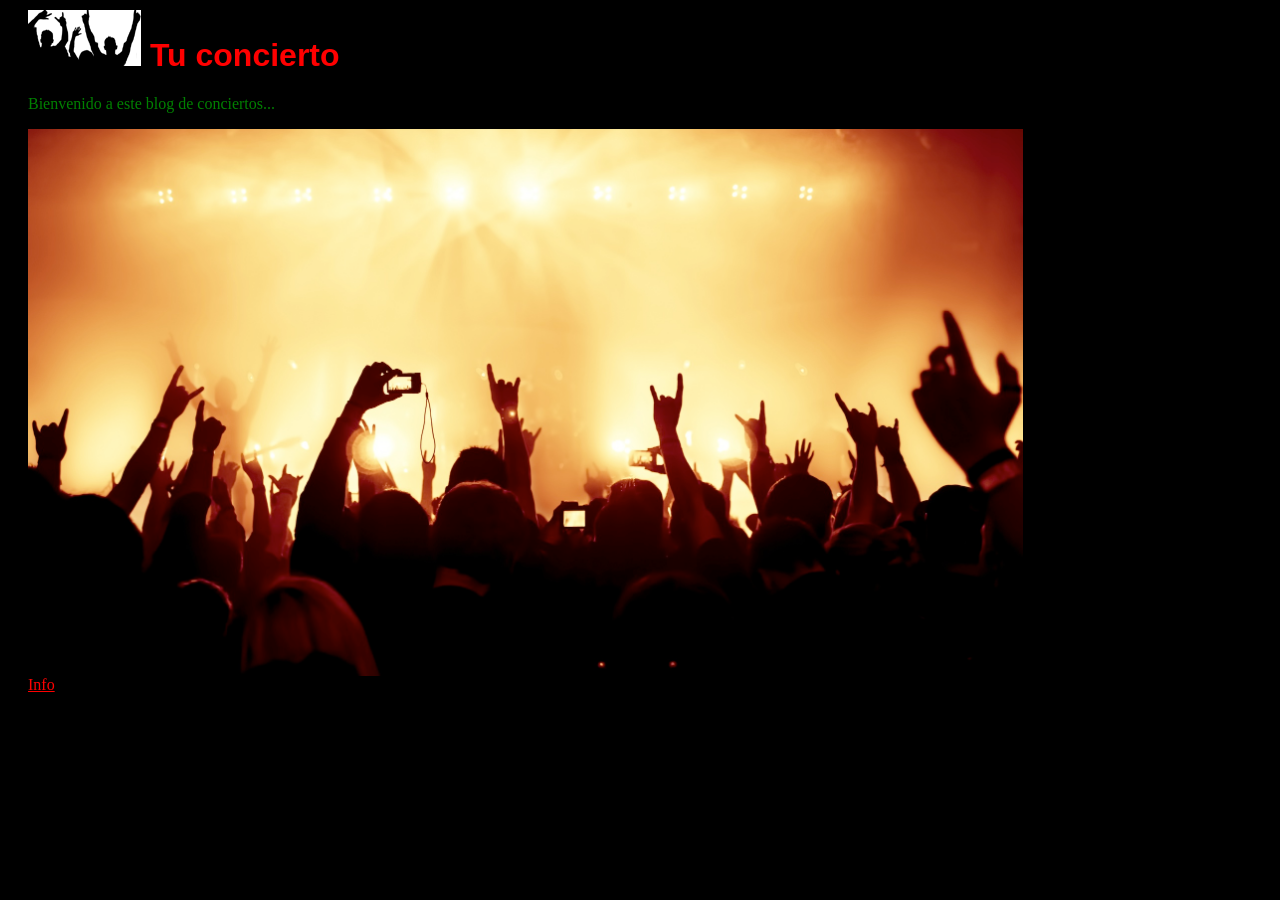
<file: tarea 3/index.html>
<html>
	<head>
		<title>HTML Base</title>
		<link rel="stylesheet" href="style.css">
	</head>
	<body>
		<div>
			<h1><img src="images/concert_logo.png" alt="Logo" style="background-color: white"> Tu concierto</h1>
			<p>
				Bienvenido a este blog de conciertos...
			</p>
			<img src="images/concert.jpg" alt="Concierto" style="width: 80%">

			<br>
			<a href="mailto:info@tuconcierto.com">Info</a>
		</div>
	</body>
</html>
</file>
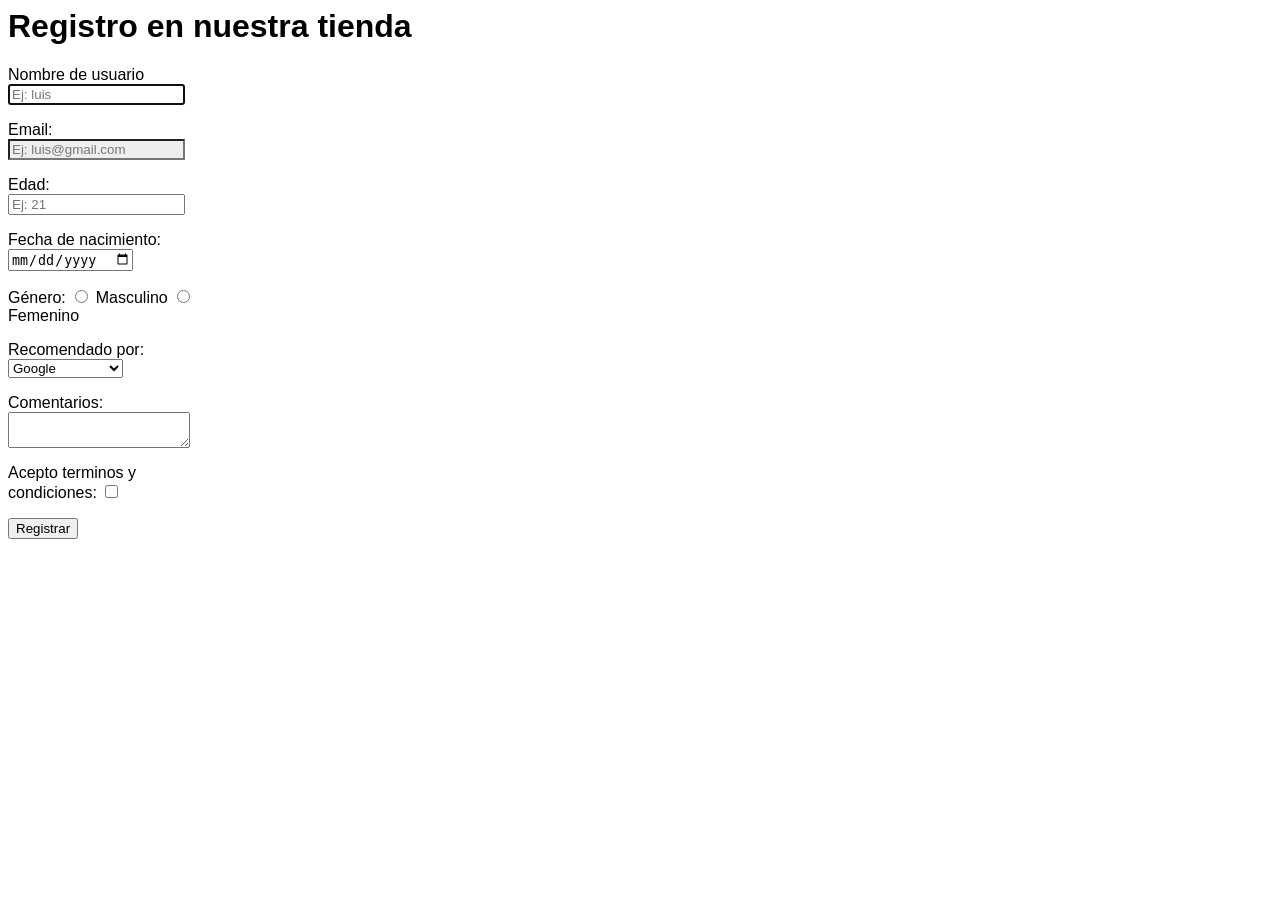
<file: tarea 4/index.html>
<html>
<head>
	<title>HTML Base</title>
	<link rel="stylesheet" href="css/style.css">
</head>
<body>
<h1>Registro en nuestra tienda</h1>
<form action="">
	<p>
		<label for="username">Nombre de usuario</label>

		<input type="text" name="username" placeholder="Ej: luis" autofocus required>
	</p>
	<p>
		<label for="email">Email: </label>

		<input type="email" name="email" placeholder="Ej: luis@gmail.com" required>
	</p>
	<p>
		<label for="age">Edad: </label>

		<input type="number" name="age" placeholder="Ej: 21" required>
	</p>
	<p>
		<label for="dob">Fecha de nacimiento: </label>

		<input type="date" name="dob" placeholder="Ej: 21" >
	</p>
	<p>
		<label for="genre">G&eacute;nero: </label>

		<input type="radio" name="genre"> Masculino

		<input type="radio" name="genre"> Femenino
	</p>
	<p>
		<label for="recommend">Recomendado por: </label>

		<select name="recommend">
			<option value="1">Google</option>
			<option value="1">Amigo</option>
			<option value="1">Redes Sociales</option>
		</select>
	</p>
	<p>
		<label for="comment">Comentarios: </label>

		<textarea name="comment" id=""></textarea>
	</p>

	<p>
		<label for="accept">Acepto terminos y condiciones: </label>

		<input type="checkbox" name="accept">
	</p>

	<p>
		<input type="submit" value="Registrar">
	</p>
</form>

</body>
</html>
</file>
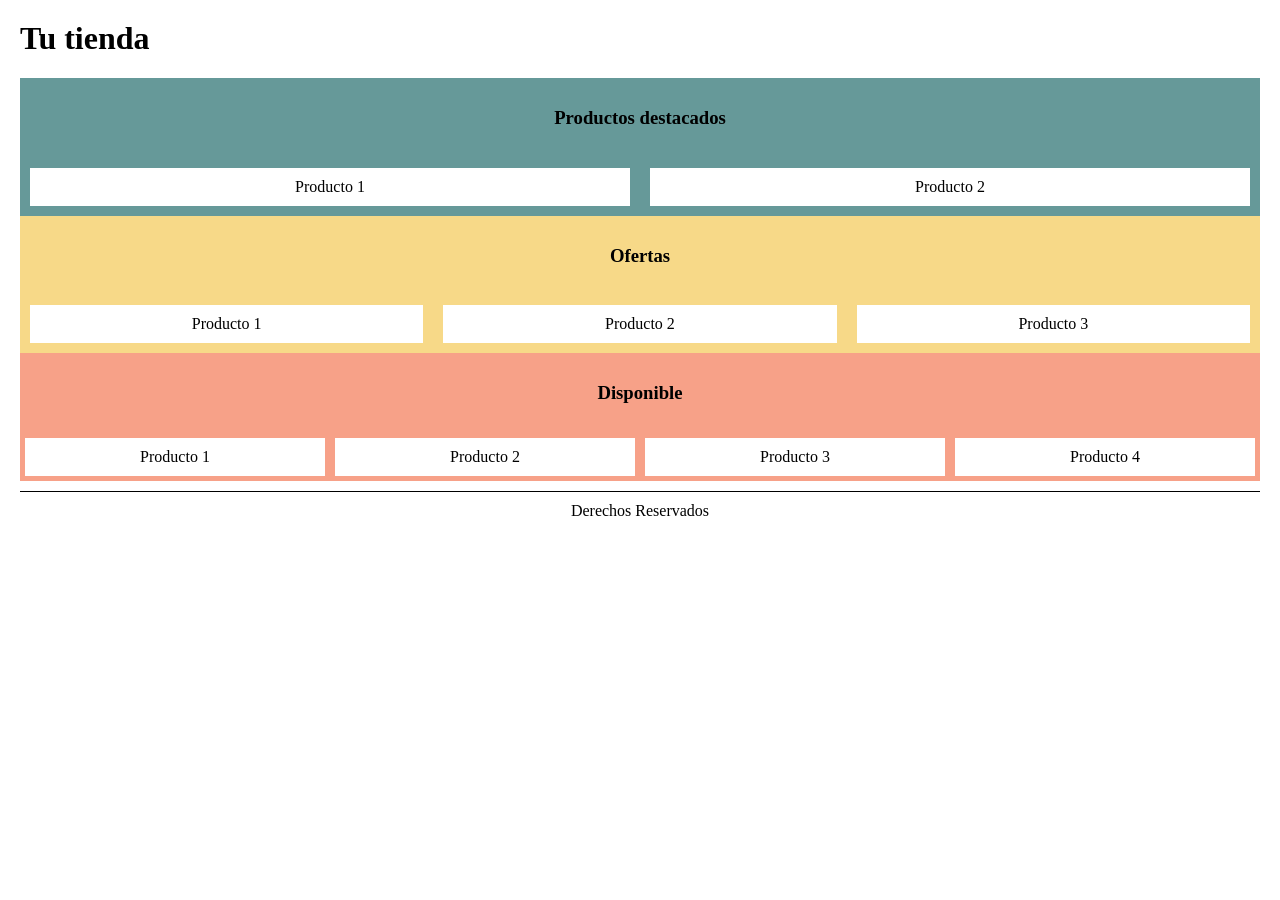
<file: tarea 5/1/index.html>
<html>
<head>
	<title>Tienda</title>
	<link rel="stylesheet" href="css/estilos.css">
</head>
<body>
<header>
	<h1>
		Tu tienda
	</h1>
</header>
<section id="contenido">
	<section id="destacados">
		<h1>Productos destacados</h1>
		<div class="contenedor">
			<div>
				Producto 1
			</div>
			<div>
				Producto 2
			</div>
		</div>
	</section>
	<section id="ofertas">
		<h1>Ofertas</h1>
		<div class="contenedor">
			<div>
				Producto 1
			</div>
			<div>
				Producto 2
			</div>
			<div>
				Producto 3
			</div>
		</div>
	</section>
	<section id="disponible">
		<h1>Disponible</h1>
		<div class="contenedor">
			<div>
				Producto 1
			</div>
			<div>
				Producto 2
			</div>
			<div>
				Producto 3
			</div>
			<div>
				Producto 4
			</div>

		</div>
	</section>
</section>
<footer>
	Derechos Reservados
</footer>
</body>
</html>
</file>
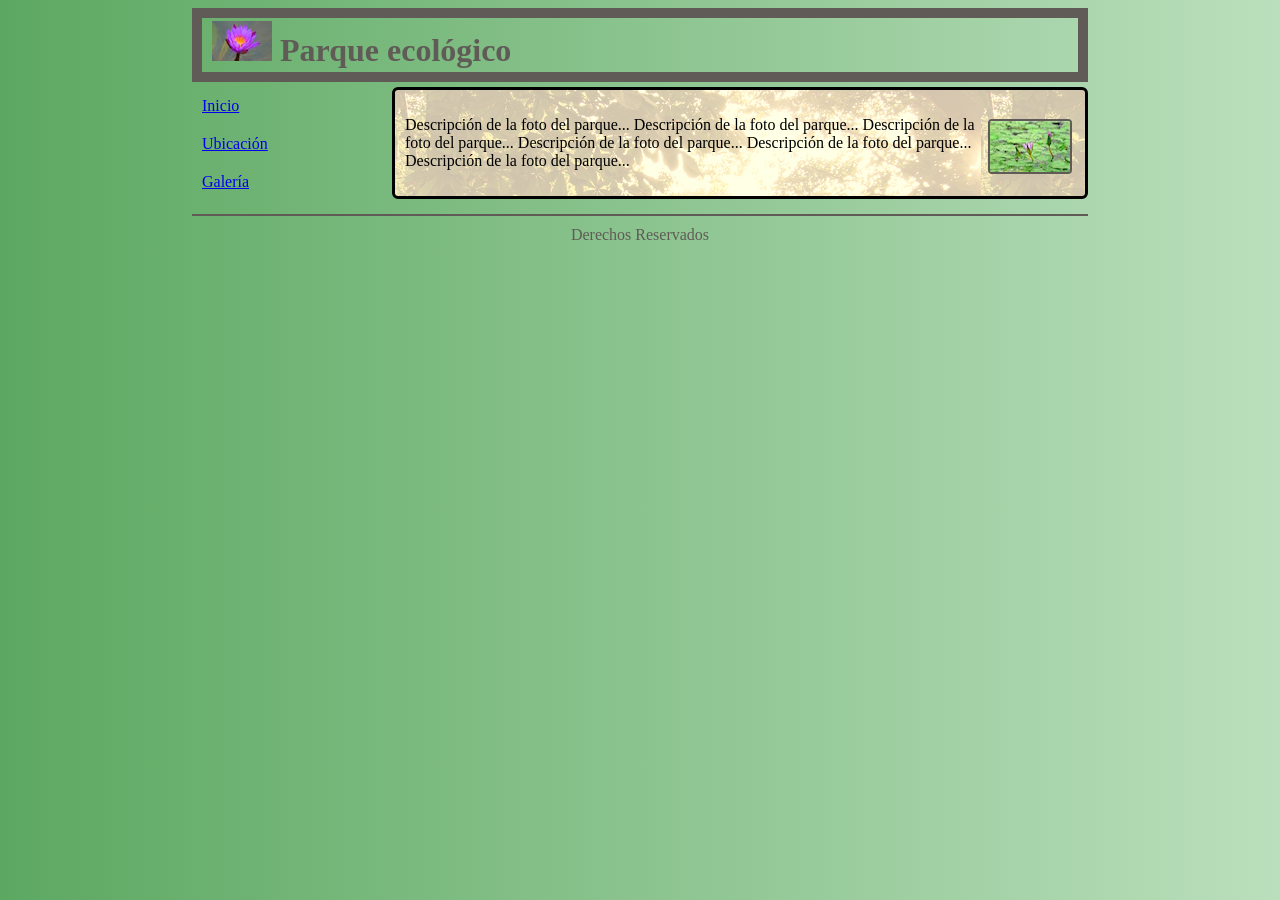
<file: tarea 5/3/index.html>
<html>
<head>
	<title>Parque</title>
	<link rel="stylesheet" href="css/estilos.css">
</head>
<body>
<header>
	<h1>
		<img src="imagenes/imagen1.jpg" alt=""> Parque ecol&oacute;gico
	</h1>
</header>
<navbar id="menu-principal">
	<ul>
		<li><a href="#">Inicio</a></li>
		<li><a href="#">Ubicaci&oacute;n</a></li>
		<li><a href="#">Galer&iacute;a</a></li>
	</ul>
</navbar>
<section id="contenido">

	<p>
		<img src="imagenes/imagen2.jpg" alt="">
		Descripci&oacute;n de la foto del parque...
		Descripci&oacute;n de la foto del parque...
		Descripci&oacute;n de la foto del parque...
		Descripci&oacute;n de la foto del parque...
		Descripci&oacute;n de la foto del parque...
		Descripci&oacute;n de la foto del parque...
	</p>

</section>

<footer>
	Derechos Reservados
</footer>
</body>
</html>
</file>
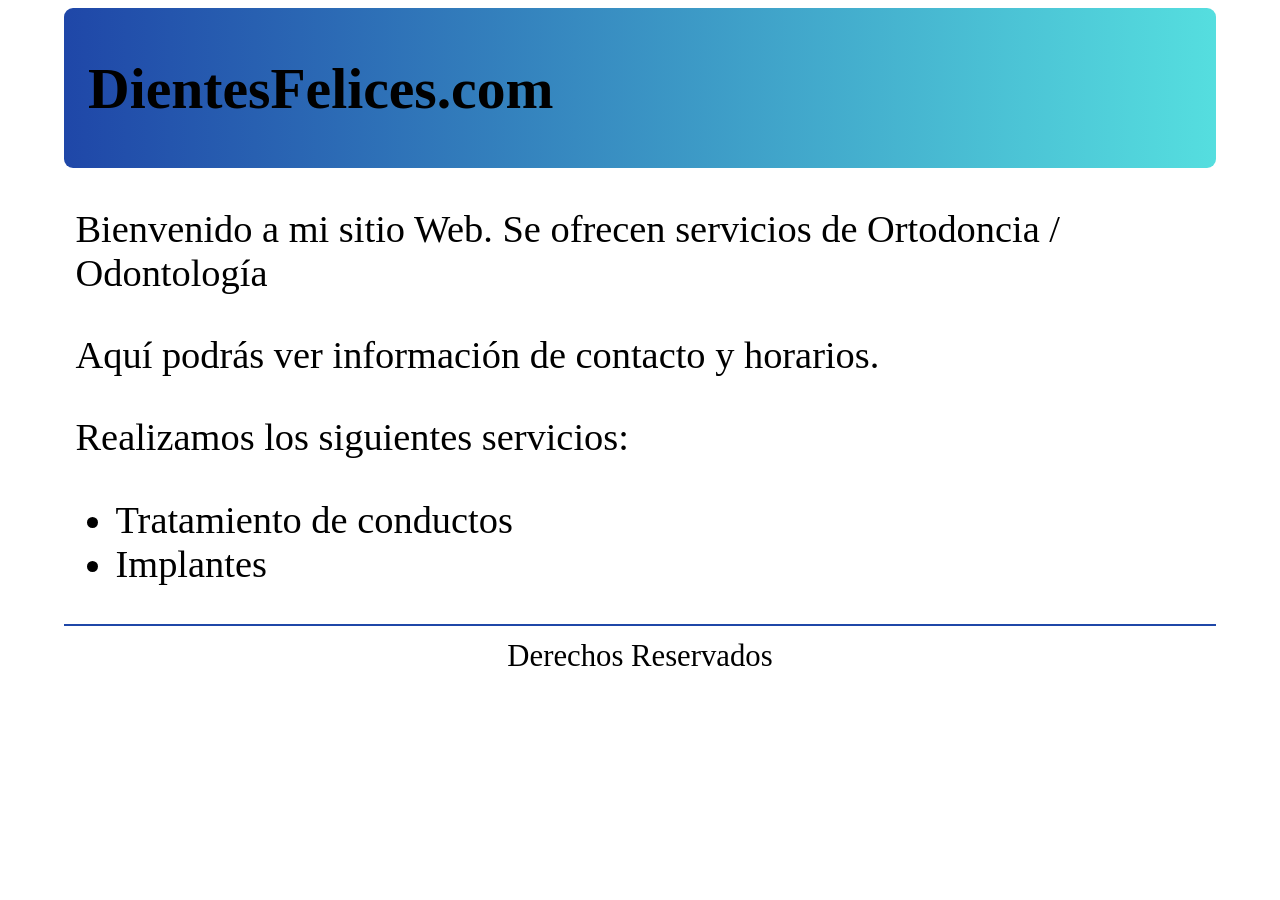
<file: tarea 6/1/index.html>
<html>
<head>
	<title>DientesFelices</title>
	<link rel="stylesheet" href="css/estilos.css">
	<meta name="viewport" content="width=device-width, initial-scale=1.0">
	<meta charset="utf-8">
</head>
<body>
<header>
	<h1>
		DientesFelices.com
	</h1>
</header>
<section id="contenido">
	<p>Bienvenido a mi sitio Web. Se ofrecen servicios de Ortodoncia / Odontología</p>
	<p>Aquí podrás ver información de contacto y horarios.</p>
	<p>
		Realizamos los siguientes servicios:
		<ul>
	<li>Tratamiento de conductos</li>
	<li>Implantes</li>
</ul>
	</p>
</section>

<footer>
	Derechos Reservados
</footer>
</body>
</html>
</file>
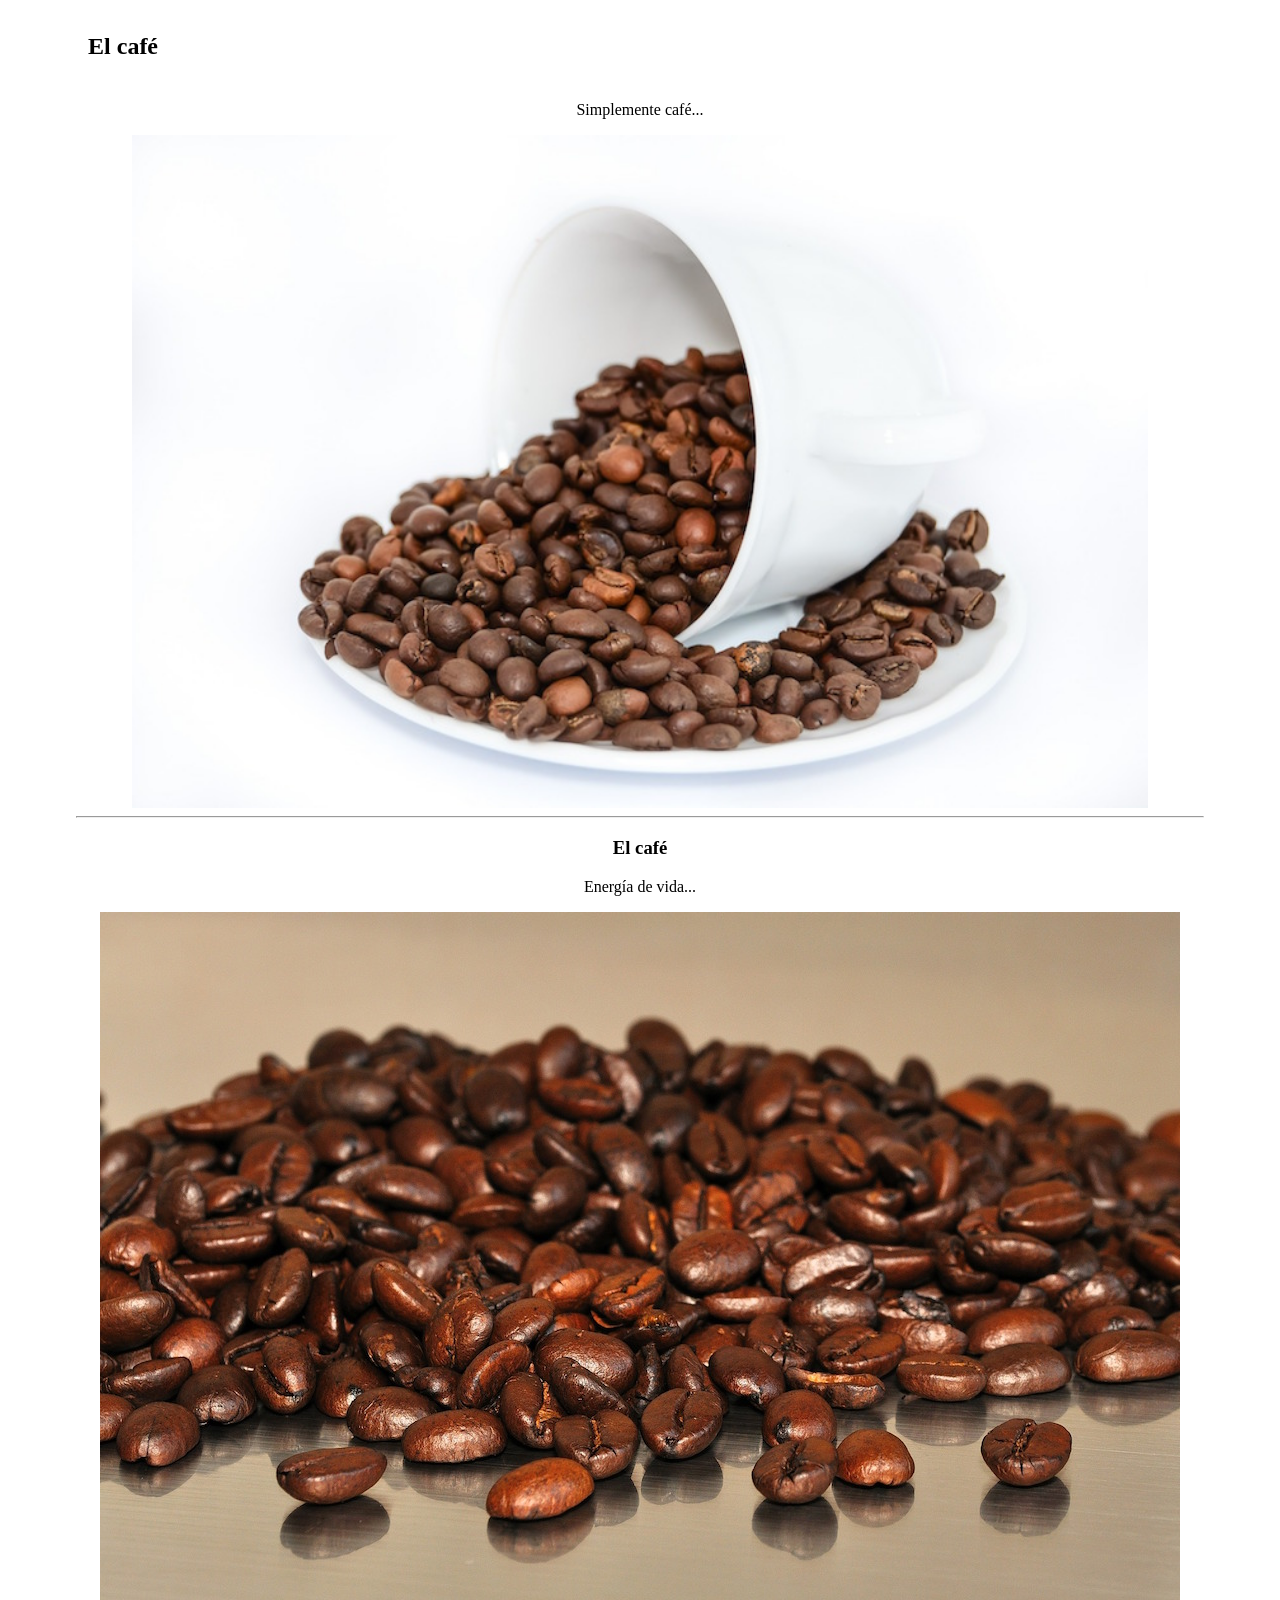
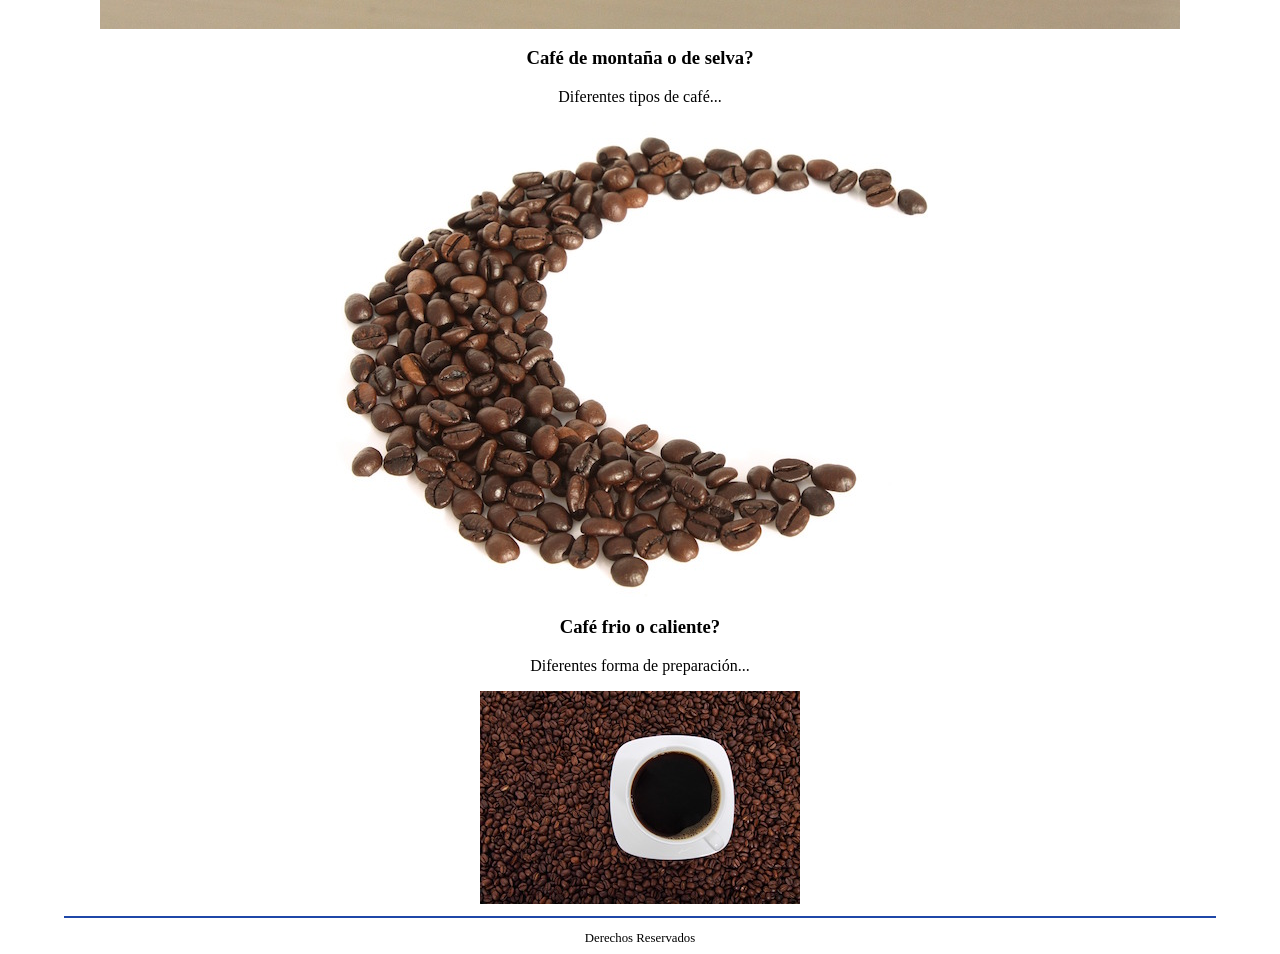
<file: tarea 6/2/index.html>
<html>
<head>
	<title>El café</title>
	<link rel="stylesheet" href="css/estilos.css">
	<meta charset="utf-8">
	<meta name="viewport" content="width=device-width, initial-scale=1.0">
</head>
<body>
<header>
	<h1>
		El café
	</h1>
</header>
<section id="contenido">
	<p>Simplemente café...</p>
	<img src="imagenes/cafe.jpg" class="adaptativa-porcentaje">
	<hr>
	<article>
		<h1>El café</h1>
		<p>Energía de vida...</p>
		<img src="imagenes/cafe_grande.jpg" class="adaptativa-porcentaje-1">
	</article>

	<article>
		<h1>Café de montaña o de selva?</h1>
		<p>Diferentes tipos de café...</p>
		<img src="imagenes/cafe_mediana.jpg" class="adaptativa-porcentaje-2">
	</article>

	<article>
		<h1>Café frio o caliente?</h1>
		<p>Diferentes forma de preparación...</p>
		<img src="imagenes/cafe_pequena.jpg" class="adaptativa-porcentaje-3">
	</article>






</section>

<footer>
	Derechos Reservados
</footer>
</body>
</html>
</file>
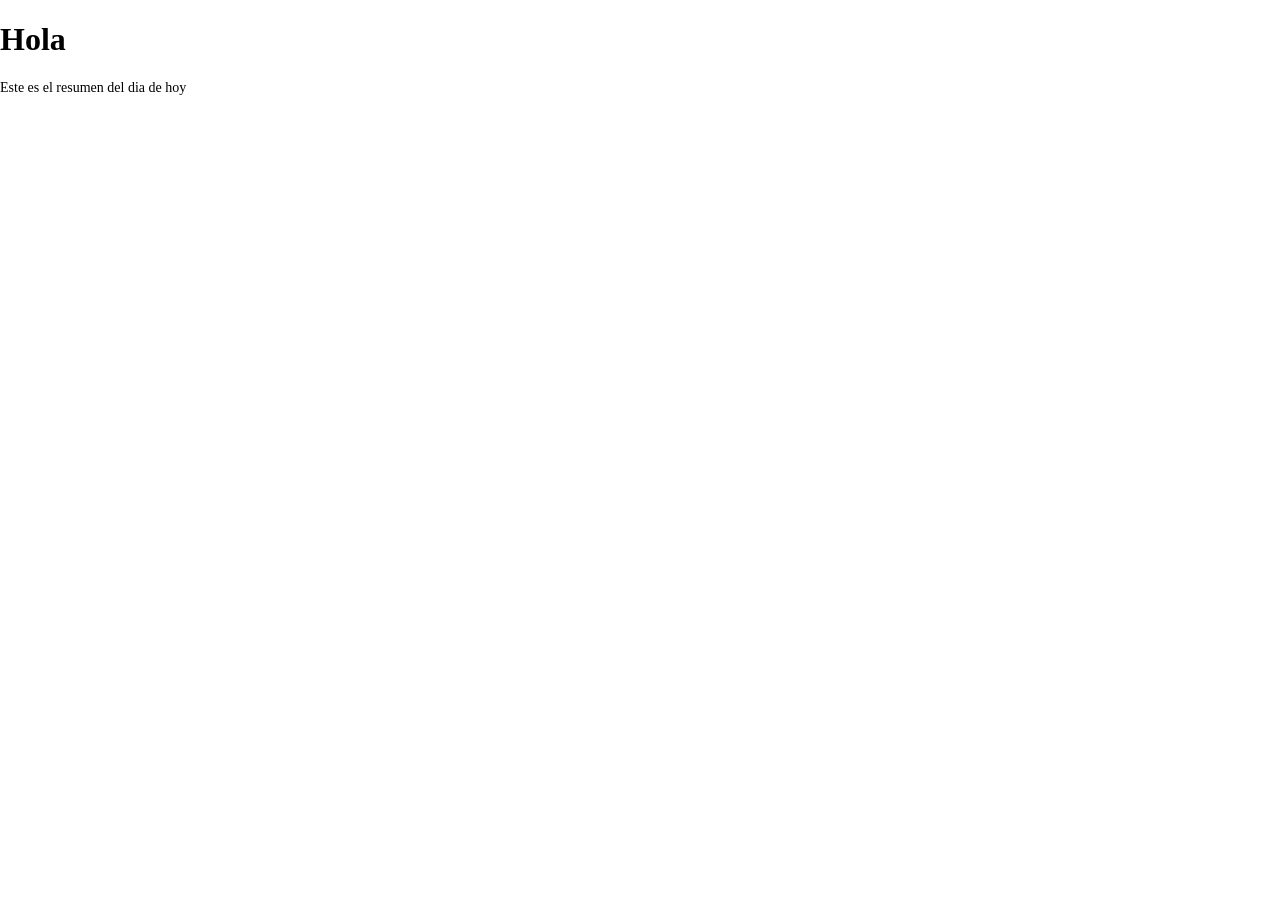
<file: tarea 6/3/index.html>
<!DOCTYPE html>
<html lang="en">
<head>
    <meta charset="UTF-8">
    <meta name="viewport" content="width=device-width, initial-scale=1.0">
    <link rel="stylesheet" href="style.css">
    <title>Document</title>
</head>
<body>
    <h1>Hola</h1>
    <div class="resumen">Este es el resumen del dia de hoy</div>
</body>
</html>
</file>
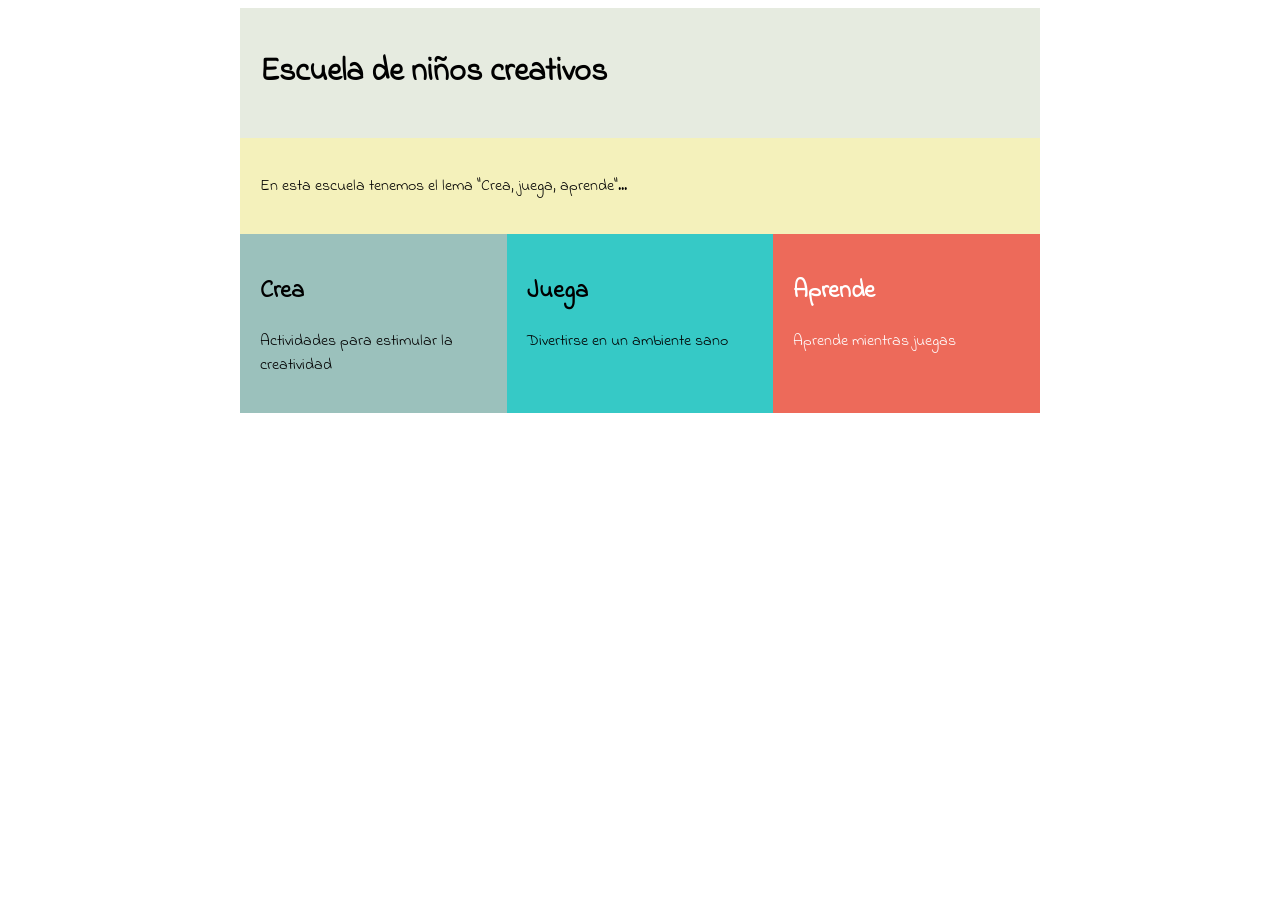
<file: tarea 6/4/index.html>
<!DOCTYPE html>
<html lang="en">
<head>
	<title>Escuela de Niños creativos</title>
	<link href='https://fonts.googleapis.com/css?family=Indie+Flower' rel='stylesheet' type='text/css'>
	<link rel="stylesheet" href="css/estilos.css">
	<meta charset="utf-8">

</head>
<body>
<div class="container" role="main">
	<div class="c1">
		<h1>Escuela de niños creativos</h1>
	</div>
	<div class="c2">
		<p>En esta escuela tenemos el lema "Crea, juega, aprende"...</p>
	</div>
	<div class="c3">
		<h2>Crea</h2>
		<p>Actividades para estimular la creatividad</p>
	</div>
	<div class="c4">
		<h2>Juega</h2>
		<p>Divertirse en un ambiente sano</p>
	</div>
	<div class="c5">
		<h2>Aprende</h2>
		<p>Aprende mientras juegas</p>
	</div>
</div>

</body>
</html>
</file>
<file: tarea 3/style.css>
body{
	background-color: black;
	color: white;
	font-family: Verdana;
}

h1 {
	font-family: Arial;
}

a {
	color: inherit;
}

div{
	margin-top: 10px;
	margin-left: 20px;
}





body {
    color: blue;
}

body {
    color: red !important;
}

body p {
    color: green;
}

p {
    color: blue;
}
</file>
<file: tarea 4/css/style.css>
body {
    margin: 20px, 20px, 20px, 20px;
    font-family: Verdana, Geneva, Tahoma, sans-serif;
}

p {
    width: 200px;
}

input[name="email"] {
  background-color: #eeeeee;
}

p, label {
    font-family: Tahoma, sans-serif !important;
}
</file>
<file: tarea 5/1/css/estilos.css>
body {
	margin: 20px;
}

#destacados {
	background-color: #669999;
}

#ofertas {
	background-color: #F7D988;
}

#disponible {
	background-color: #F7A188;
}

#contenido > section > h1 {
	padding: 10px;
	text-align: center;
}

footer {
	margin-top: 10px;
	border-top: solid 1px black;
	padding-top: 10px;
	text-align: center;
}

.contenedor {
	display: flex;
	flex-direction: row;
}

#contenido {
	display: flex;
	flex-direction: column;
}

#destacados .contenedor > div {
	text-align: center;
	padding: 10px;
	margin: 10px;
	background-color: white;
	width: 50%;
}

#ofertas .contenedor > div {
	text-align: center;
	padding: 10px;
	margin: 10px;
	background-color: white;
	width: 33.3%;
}

#disponible .contenedor > div {
	text-align: center;
	padding: 10px;
	border: solid 5px #F7A188;
	background-color: white;
	width: 25%;
}
</file>
<file: tarea 5/3/css/estilos.css>
body {
	margin-left: 15%;
	font-family: Verdana;
	width: 70%;
	color: #605B56;
	background: -webkit-linear-gradient(left, #5CA861 , #BADFBC);
	background: -o-linear-gradient(right, #5CA861 , #BADFBC);
	background: -moz-linear-gradient(right, #5CA861 , #BADFBC);
	background: linear-gradient(to right, #5CA861 , #BADFBC);
}


header h1{
	padding-left: 10px;
	padding: 3px 10px;
	margin-bottom: 5px;
	border: solid 10px;
}

#menu-principal ul {
	float: left;
	width: 200px;
	padding: 0;
	margin: 0;
}

#menu-principal ul li {
	padding: 10px;
	list-style-type: none;
}

#contenido {
	margin-left: 200px;
	padding: 10px;
	color: black;
	background-image: url("../imagenes/imagen3.jpg");
	border: solid;
	border-radius: 6px;
}

footer {
	clear: both;
	border-top: solid 2px #605B56;
	padding-top: 10px;
	margin-top: 15px;
	text-align: center;
}

#contenido p img {
	float: right;
	border: 2px solid #605B56;
	margin: 3px;
	border-radius: 4px;
}
</file>
<file: tarea 6/1/css/estilos.css>
body {
	font-family: Verdana;
	width: 90%;
	margin-left: 5%;
	font-size: 3vw
}

header {
	padding: 1vh 1vw;
	border-radius: 1vh;
	margin-bottom: 1vh;
	background: -webkit-linear-gradient(left, #1f47a8, #55dedf); /* For Safari 5.1 to 6.0 */
	background: -o-linear-gradient(right, #1f47a8, #55dedf); /* For Opera 11.1 to 12.0 */
	background: -moz-linear-gradient(right, #1f47a8, #55dedf); /* For Firefox 3.6 to 15 */
	background: linear-gradient(to right, #1f47a8, #55dedf); /* Standard syntax */
}

#contenido{
	margin: 1%;
}


header h1 {
	padding-left: 1%;
	font-size: 1.5em;
}

footer {
	font-size: 0.8em;
	border-top: solid 2px #1f47a8;
	padding-top: 1vw;
	margin-top: 1vw;
	text-align: center;
}
</file>
<file: tarea 6/2/css/estilos.css>
body {
	font-family: Verdana;
	width: 90%;
	margin-left: 5%;

}

header {
	padding: 1vh 1vw;
	margin-bottom: 1vh;
}

#contenido{
	margin: 1%;
	text-align: center;
}

header h1 {
	padding-left: 1%;
	font-size: 1.5em;
}

footer {
	font-size: 0.8em;
	border-top: solid 2px #1f47a8;
	padding-top: 1vw;
	margin-top: 1vw;
	text-align: center;
}

.adaptativa-porcentaje{
	width:90%;
}

adaptativa-porcentaje-1 {
	width: 70%;
}

adaptativa-porcentaje-2 {
	width: 50%;
}

adaptativa-porcentaje-3 {
	width: 20%;
}
</file>
<file: tarea 6/3/style.css>
body {
    margin: 0px;
    padding: 0px;
}

.resumen {
    display: none;
}

@media (min-width: 600px) {
    .resumen{
        display: block;
        font-size: 16px;
        color: red;
    }
}

@media (min-width: 900px) {
    .resumen{
        display: block;
        font-size: 14px;
        color: black;
    }
}
</file>
<file: tarea 6/4/css/estilos.css>
body {
	font-family: Indie Flower;
}

.container {
	margin: 0;
	padding: 0;
	width: 100%;
}

.container div {
	box-sizing: border-box;
	min-width: 150px;
	padding: 20px;
}

.c1 {
	color: black;
	background-color: #E6EBE0;
}

.c2 {
	color: black;
	background-color: #F4F1BB;
}

.c3 {
	color: black;
	background-color: #9BC1BC;
}

.c4 {
	color: black;
	background-color: #36C9C6;
}

.c5 {
	color: white;
	background-color: #ED6A5A;
}

.c1, .c2, .c3, .c4, .c5 {
	width: 100%;
}

.container {
	display: -webkit-flex;
	display: flex;
	-webkit-flex-flow: row wrap;
	flex-flow: row wrap;
}

@media (min-width: 600px) {
	.c2, .c3, .c4, .c5 {
		width: 50%;
	}
}

@media (min-width: 800px) {
	.c1 {
		width: 100%;
	}

	.c2 {
		width: 100%;
	}

	.c3, .c4, .c5 {
		width: 33.33%;
	}

	.container {
		width: 800px;
		margin-left: auto;
		margin-right: auto;
	}
}
</file>
